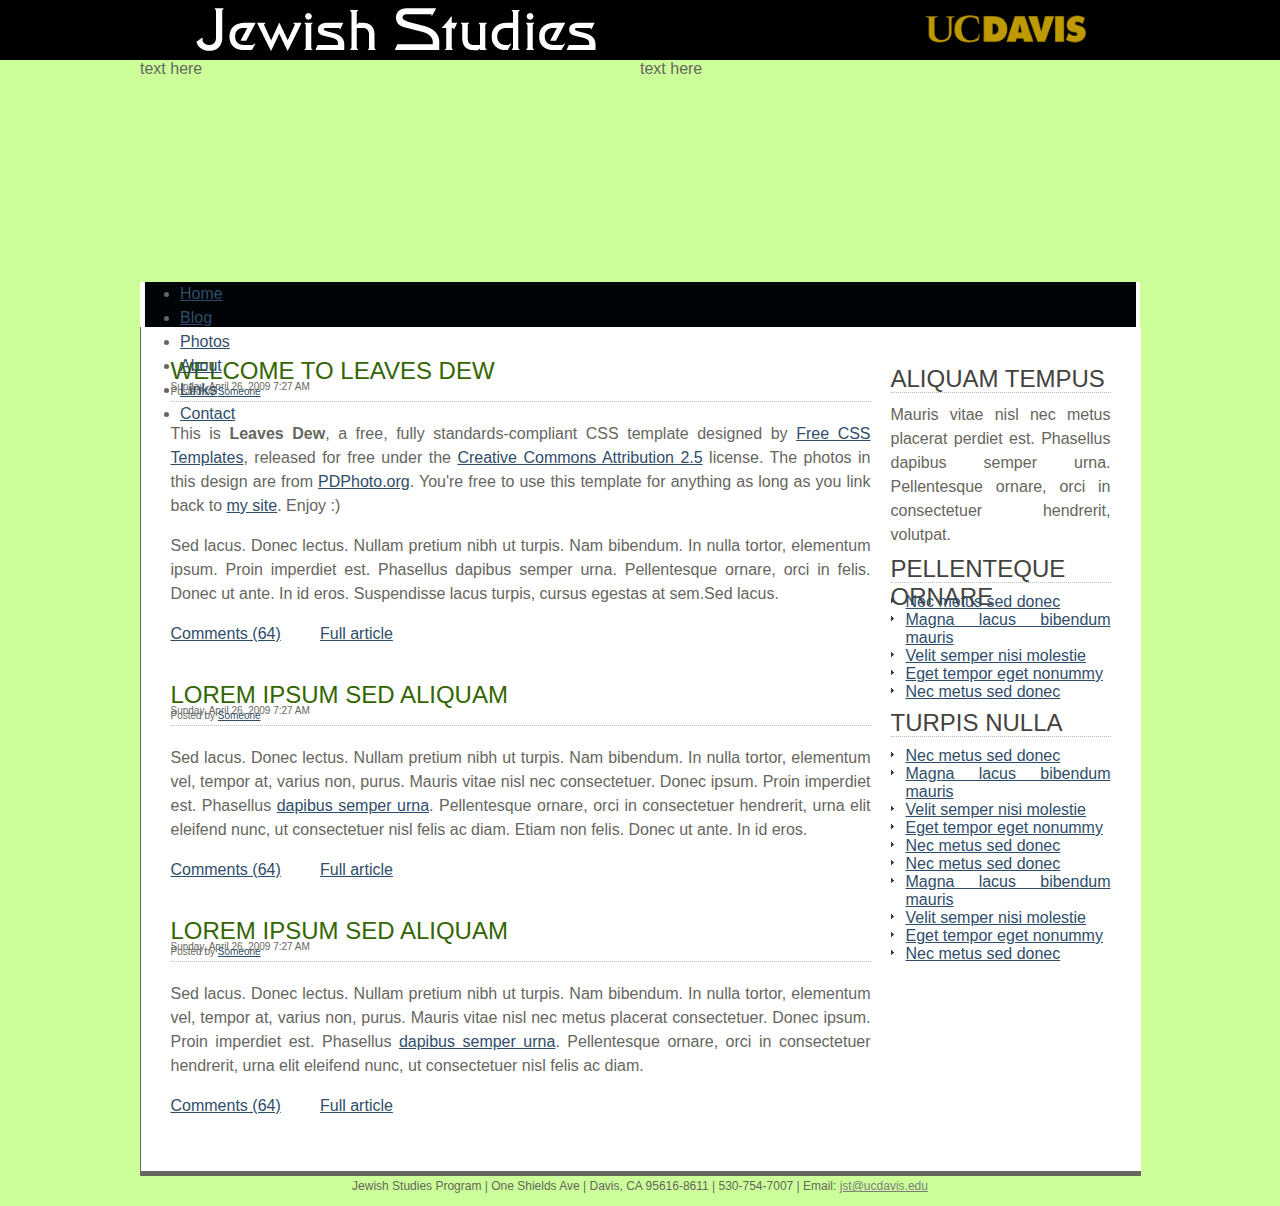
<file: ucdavis/jewishstudies/resources/index.html>
<!DOCTYPE html PUBLIC "-//W3C//DTD XHTML 1.0 Strict//EN" "http://www.w3.org/TR/xhtml1/DTD/xhtml1-strict.dtd">
<!--
Design by Free CSS Templates
http://www.freecsstemplates.org
Released for free under a Creative Commons Attribution 2.5 License

Name       : Leaves Dew
Description: A two-column, fixed-width design for 1024x768 screen resolutions.
Version    : 1.0
Released   : 20090426

-->
<html xmlns="http://www.w3.org/1999/xhtml">
<head>
<meta http-equiv="content-type" content="text/html; charset=utf-8" />
<title>Leaves Dew by Free CSS Templates</title>
<meta name="keywords" content="" />
<meta name="description" content="" />
<link href="style.css" rel="stylesheet" type="text/css" media="screen" />
</head>
<body>

<div id="wrapper">
 	<div class="header-bar-container">
		<div class="header-bar">
			<a href="http://jewishstudies.ucdavis.edu/"><img style="float: left; border: 0pt none;" src="images/title-jewishstudies.png" alt="Jewish Studies"></a>
			<a href="http://www.ucdavis.edu/"><img style="float: right; border: 0pt none;" src="images/title-ucdavis.png" alt="" height="50"></a>
		</div> <!-- header-bar -->
	</div> <!-- header-bar-container -->
  <div id="slides">
	<div class="row">
	   <div id="slides-1">
		 text here 
			</div>
		<div id="slides-2">
			 text here
		 </div>
	   </div>
	</div>  <!--close row -->
				
		
	
		
	<div id="header">
			<div id="menu">
				<ul>
					<li><a href="#">Home</a></li>
					<li class="current_page_item"><a href="#">Blog</a></li>
					<li><a href="#">Photos</a></li>
					<li><a href="#">About</a></li>
					<li><a href="#">Links</a></li>
					<li><a href="#">Contact</a></li>
				</ul>
			</div>
			<!-- end #menu -->

		</div>
	<!-- end #header -->
	<!-- end #header-wrapper -->
	<div id="page">
		<div id="wrapper-content">
			<div class="post">
				<h2 class="title">Welcome to Leaves Dew</h2>
				<p class="meta">Sunday, April 26, 2009 7:27 AM <br />
					<span>Posted by <a href="#">Someone</a></span></p>
				<div class="entry">
					<p>This is <strong>Leaves Dew</strong>, a free, fully standards-compliant CSS template designed by <a href="http://www.freecsstemplates.org/">Free CSS Templates</a>, released for free under the <a href="http://creativecommons.org/licenses/by/2.5/">Creative Commons Attribution 2.5</a> license. The photos in this design are from <a href="http://www.pdphoto.org/">PDPhoto.org</a>. You're free to use this template for anything as long as you link back to <a href="http://www.freecsstemplates.org/">my site</a>. Enjoy :)</p>
					<p>Sed lacus. Donec lectus. Nullam pretium nibh ut turpis. Nam bibendum. In nulla tortor, elementum ipsum. Proin imperdiet est. Phasellus dapibus semper urna. Pellentesque ornare, orci in felis. Donec ut ante. In id eros. Suspendisse lacus turpis, cursus egestas at sem.Sed lacus. </p>
					<p class="links"><a href="#" class="comments">Comments (64)</a> &nbsp;&nbsp;&nbsp; <a href="#" class="permalink">Full article</a></p>
				</div>
			</div>
			<div class="post">
				<h2 class="title">Lorem ipsum sed aliquam</h2>
				<p class="meta">Sunday, April 26, 2009 7:27 AM <br />
					<span>Posted by <a href="#">Someone</a></span></p>
				<div class="entry">
					<p>Sed lacus. Donec lectus. Nullam pretium nibh ut turpis. Nam bibendum. In nulla tortor, elementum vel, tempor at, varius non, purus. Mauris vitae nisl nec   consectetuer. Donec ipsum. Proin imperdiet est. Phasellus <a href="#">dapibus semper urna</a>. Pellentesque ornare, orci in consectetuer hendrerit, urna elit eleifend nunc, ut consectetuer nisl felis ac diam. Etiam non felis. Donec ut ante. In id eros.</p>
					<p class="links"><a href="#" class="comments">Comments (64)</a> &nbsp;&nbsp;&nbsp; <a href="#" class="permalink">Full article</a></p>
				</div>
			</div>
			<div class="post">
				<h2 class="title">Lorem ipsum sed aliquam</h2>
				<p class="meta">Sunday, April 26, 2009 7:27 AM <br />
					<span>Posted by <a href="#">Someone</a></span></p>
				<div class="entry">
					<p>Sed lacus. Donec lectus. Nullam pretium nibh ut turpis. Nam bibendum. In nulla tortor, elementum vel, tempor at, varius non, purus. Mauris vitae nisl nec metus placerat consectetuer. Donec ipsum. Proin imperdiet est. Phasellus <a href="#">dapibus semper urna</a>. Pellentesque ornare, orci in consectetuer hendrerit, urna elit eleifend nunc, ut consectetuer nisl felis ac diam. </p>
					<p class="links"><a href="#" class="comments">Comments (64)</a> &nbsp;&nbsp;&nbsp; <a href="#" class="permalink">Full article</a></p>
				</div>
			</div>
		</div>
		<!-- end #content -->
		<div id="sidebar">
			<ul>
				<li>
					<h2>Aliquam tempus</h2>
					<p>Mauris vitae nisl nec metus placerat perdiet est. Phasellus dapibus semper urna. Pellentesque ornare, orci in consectetuer hendrerit, volutpat.</p>
				</li>
				<li>
					<h2>Pellenteque ornare </h2>
					<ul>
						<li><a href="#"></a><a href="#">Nec metus sed donec</a></li>
						<li><a href="#">Magna lacus bibendum mauris</a></li>
						<li><a href="#">Velit semper nisi molestie</a></li>
						<li><a href="#">Eget tempor eget nonummy</a></li>
						<li><a href="#">Nec metus sed donec</a></li>
					</ul>
				</li>
				<li>
					<h2>Turpis nulla</h2>
					<ul>
						<li><a href="#"></a><a href="#">Nec metus sed donec</a></li>
						<li><a href="#">Magna lacus bibendum mauris</a></li>
						<li><a href="#">Velit semper nisi molestie</a></li>
						<li><a href="#">Eget tempor eget nonummy</a></li>
						<li><a href="#">Nec metus sed donec</a></li>
						<li><a href="#"></a><a href="#">Nec metus sed donec</a></li>
						<li><a href="#">Magna lacus bibendum mauris</a></li>
						<li><a href="#">Velit semper nisi molestie</a></li>
						<li><a href="#">Eget tempor eget nonummy</a></li>
						<li><a href="#">Nec metus sed donec</a></li>
					</ul>
				</li>
			</ul>
		</div>
		<!-- end #sidebar -->
	    <div style="clear: both;">&nbsp;</div>	
	</div>
	<!-- end #page -->
	<div id="footer">
		<p>Jewish Studies Program | One Shields Ave | Davis, CA 95616-8611 | 530-754-7007 | Email: <a href="mailto:jst@ucdavis.edu">jst@ucdavis.edu</a></p>
	</div>
	<!-- end #footer -->
</div>
</body>
</html>
</file>
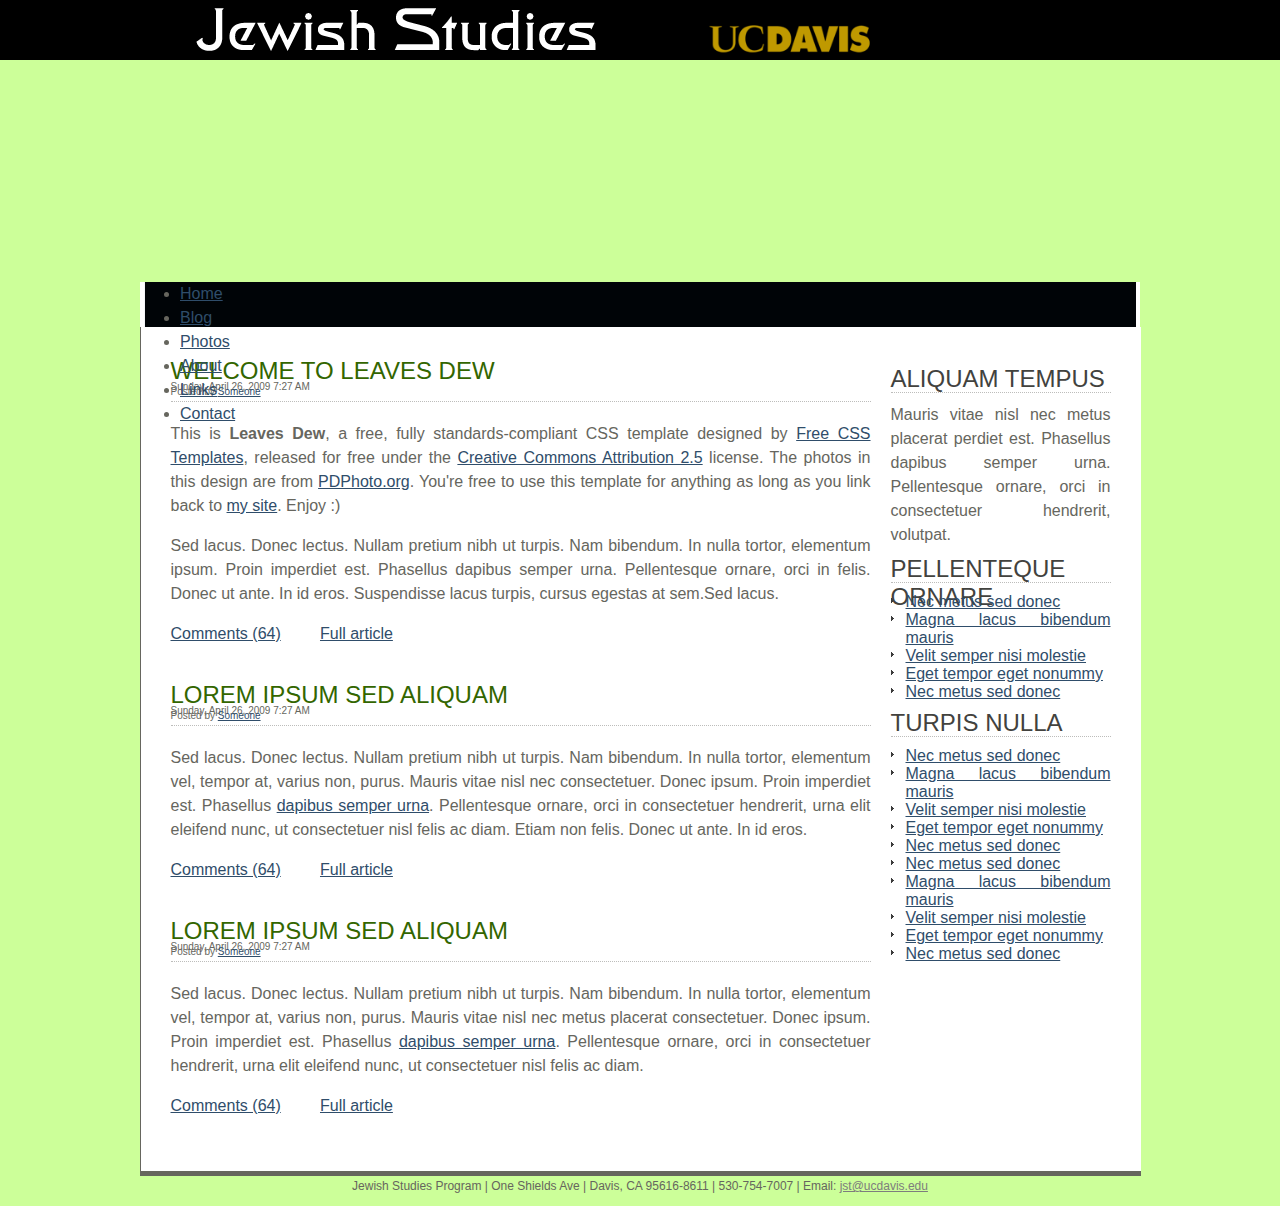
<file: ucdavis/jewishstudies/resources/index2.html>
<!DOCTYPE html PUBLIC "-//W3C//DTD XHTML 1.0 Strict//EN" "http://www.w3.org/TR/xhtml1/DTD/xhtml1-strict.dtd">
<!--
Design by CThielen, adapted by CMcStone
Released for free under a Creative Commons Attribution 2.5 License

Name       : JST
Description: A two-column, fixed-width design for 1024x768 screen resolutions. Adapted for Plone
Version    : 1.0
Released   : 20121005

-->
<html xmlns="http://www.w3.org/1999/xhtml">
<head>
<meta http-equiv="content-type" content="text/html; charset=utf-8" />
<title>JST</title>
<meta name="keywords" content="" />
<meta name="description" content="" />
<link href="style.css" rel="stylesheet" type="text/css" media="screen" />


	

	

	
</head>
<body>

<div id="wrapper">
 	<div class="header-bar-container">
		<div class="header-bar">
			<a href="http://jewishstudies.ucdavis.edu/"><img style="float: left; border: 0pt none;" src="images/title-jewishstudies.png" alt="Jewish Studies"></a>
			<a href="http://www.ucdavis.edu/"><img style="padding-left: 100px; padding-top:10px; border: 0pt none;" src="images/title-ucdavis.png" alt="" height="50"></a>
		</div> <!-- header-bar -->
	</div> <!-- header-bar-container -->
  <div id="slides">
		<div class="row">
	   <div id="slides-1">
		<div="slideContainer1">
		</div>
	   </div>
	   <div id="slides-2">
		<div="slideContainer2">
		</div>
		 
		</div>
	</div> 
</div>  
		
	
		
	<div id="header">
			<div id="menu">
				<ul>
					<li><a href="#">Home</a></li>
					<li class="current_page_item"><a href="#">Blog</a></li>
					<li><a href="#">Photos</a></li>
					<li><a href="#">About</a></li>
					<li><a href="#">Links</a></li>
					<li><a href="#">Contact</a></li>
				</ul>
			</div>
			<!-- end #menu -->

		</div>
	<!-- end #header -->
	<!-- end #header-wrapper -->
	<div id="page">
		<div id="wrapper-content">
			<div class="post">
				<h2 class="title">Welcome to Leaves Dew</h2>
				<p class="meta">Sunday, April 26, 2009 7:27 AM <br />
					<span>Posted by <a href="#">Someone</a></span></p>
				<div class="entry">
					<p>This is <strong>Leaves Dew</strong>, a free, fully standards-compliant CSS template designed by <a href="http://www.freecsstemplates.org/">Free CSS Templates</a>, released for free under the <a href="http://creativecommons.org/licenses/by/2.5/">Creative Commons Attribution 2.5</a> license. The photos in this design are from <a href="http://www.pdphoto.org/">PDPhoto.org</a>. You're free to use this template for anything as long as you link back to <a href="http://www.freecsstemplates.org/">my site</a>. Enjoy :)</p>
					<p>Sed lacus. Donec lectus. Nullam pretium nibh ut turpis. Nam bibendum. In nulla tortor, elementum ipsum. Proin imperdiet est. Phasellus dapibus semper urna. Pellentesque ornare, orci in felis. Donec ut ante. In id eros. Suspendisse lacus turpis, cursus egestas at sem.Sed lacus. </p>
					<p class="links"><a href="#" class="comments">Comments (64)</a> &nbsp;&nbsp;&nbsp; <a href="#" class="permalink">Full article</a></p>
				</div>
			</div>
			<div class="post">
				<h2 class="title">Lorem ipsum sed aliquam</h2>
				<p class="meta">Sunday, April 26, 2009 7:27 AM <br />
					<span>Posted by <a href="#">Someone</a></span></p>
				<div class="entry">
					<p>Sed lacus. Donec lectus. Nullam pretium nibh ut turpis. Nam bibendum. In nulla tortor, elementum vel, tempor at, varius non, purus. Mauris vitae nisl nec   consectetuer. Donec ipsum. Proin imperdiet est. Phasellus <a href="#">dapibus semper urna</a>. Pellentesque ornare, orci in consectetuer hendrerit, urna elit eleifend nunc, ut consectetuer nisl felis ac diam. Etiam non felis. Donec ut ante. In id eros.</p>
					<p class="links"><a href="#" class="comments">Comments (64)</a> &nbsp;&nbsp;&nbsp; <a href="#" class="permalink">Full article</a></p>
				</div>
			</div>
			<div class="post">
				<h2 class="title">Lorem ipsum sed aliquam</h2>
				<p class="meta">Sunday, April 26, 2009 7:27 AM <br />
					<span>Posted by <a href="#">Someone</a></span></p>
				<div class="entry">
					<p>Sed lacus. Donec lectus. Nullam pretium nibh ut turpis. Nam bibendum. In nulla tortor, elementum vel, tempor at, varius non, purus. Mauris vitae nisl nec metus placerat consectetuer. Donec ipsum. Proin imperdiet est. Phasellus <a href="#">dapibus semper urna</a>. Pellentesque ornare, orci in consectetuer hendrerit, urna elit eleifend nunc, ut consectetuer nisl felis ac diam. </p>
					<p class="links"><a href="#" class="comments">Comments (64)</a> &nbsp;&nbsp;&nbsp; <a href="#" class="permalink">Full article</a></p>
				</div>
			</div>
		</div>
		<!-- end #content -->
		<div id="sidebar">
			<ul>
				<li>
					<h2>Aliquam tempus</h2>
					<p>Mauris vitae nisl nec metus placerat perdiet est. Phasellus dapibus semper urna. Pellentesque ornare, orci in consectetuer hendrerit, volutpat.</p>
				</li>
				<li>
					<h2>Pellenteque ornare </h2>
					<ul>
						<li><a href="#"></a><a href="#">Nec metus sed donec</a></li>
						<li><a href="#">Magna lacus bibendum mauris</a></li>
						<li><a href="#">Velit semper nisi molestie</a></li>
						<li><a href="#">Eget tempor eget nonummy</a></li>
						<li><a href="#">Nec metus sed donec</a></li>
					</ul>
				</li>
				<li>
					<h2>Turpis nulla</h2>
					<ul>
						<li><a href="#"></a><a href="#">Nec metus sed donec</a></li>
						<li><a href="#">Magna lacus bibendum mauris</a></li>
						<li><a href="#">Velit semper nisi molestie</a></li>
						<li><a href="#">Eget tempor eget nonummy</a></li>
						<li><a href="#">Nec metus sed donec</a></li>
						<li><a href="#"></a><a href="#">Nec metus sed donec</a></li>
						<li><a href="#">Magna lacus bibendum mauris</a></li>
						<li><a href="#">Velit semper nisi molestie</a></li>
						<li><a href="#">Eget tempor eget nonummy</a></li>
						<li><a href="#">Nec metus sed donec</a></li>
					</ul>
				</li>
			</ul>
		</div>
		<!-- end #sidebar -->
	    <div style="clear: both;">&nbsp;</div>	
	</div>
	<!-- end #page -->
	<div id="footer">
		<p>Jewish Studies Program | One Shields Ave | Davis, CA 95616-8611 | 530-754-7007 | Email: <a href="mailto:jst@ucdavis.edu">jst@ucdavis.edu</a></p>
	</div>
	<!-- end #footer -->
</div>
</body>
</html>
</file>
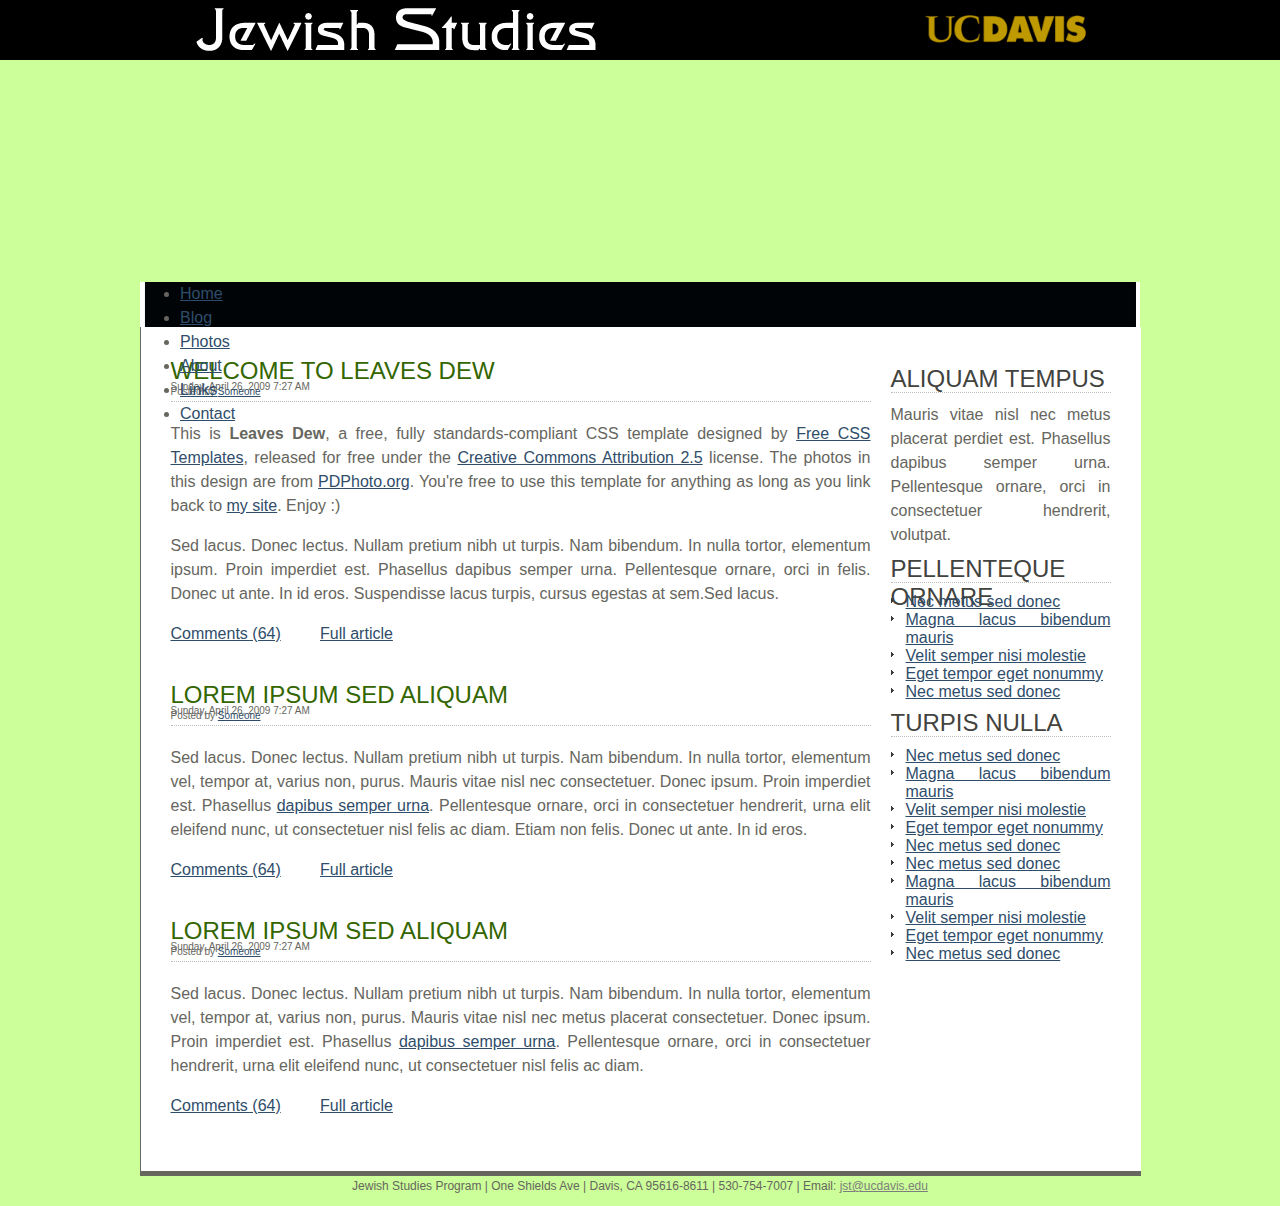
<file: ucdavis/jewishstudies/resources/index3.html>
<!DOCTYPE html PUBLIC "-//W3C//DTD XHTML 1.0 Strict//EN" "http://www.w3.org/TR/xhtml1/DTD/xhtml1-strict.dtd">
<!--
Design by Free CSS Templates
http://www.freecsstemplates.org
Released for free under a Creative Commons Attribution 2.5 License

Name       : Leaves Dew
Description: A two-column, fixed-width design for 1024x768 screen resolutions.
Version    : 1.0
Released   : 20090426

-->
<html xmlns="http://www.w3.org/1999/xhtml">
<head>
<meta http-equiv="content-type" content="text/html; charset=utf-8" />
<title>Leaves Dew by Free CSS Templates</title>
<meta name="keywords" content="" />
<meta name="description" content="" />
<link href="style.css" rel="stylesheet" type="text/css" media="screen" />

<meta charset='UTF-8'>
 
	
</head>
<body>

<div id="wrapper">
 	<div class="header-bar-container">
		<div class="header-bar">
			<a href="http://jewishstudies.ucdavis.edu/"><img style="float: left; border: 0pt none;" src="images/title-jewishstudies.png" alt="Jewish Studies"></a>
			<a href="http://www.ucdavis.edu/"><img style="float: right; border: 0pt none;" src="images/title-ucdavis.png" alt="" height="50"></a>
		</div> <!-- header-bar -->
	</div> <!-- header-bar-container -->
  <div id="slides">
	<div class="row">
	   <div id="slides-1">
		<div="slideContainer1">
		</div>
	   </div>
	   <div id="slides-2">
		<div="slideContainer2">
		</div>
		 
		</div>
	</div>
</div>  
		
	
		
	<div id="header">
			<div id="menu">
				<ul>
					<li><a href="#">Home</a></li>
					<li class="current_page_item"><a href="#">Blog</a></li>
					<li><a href="#">Photos</a></li>
					<li><a href="#">About</a></li>
					<li><a href="#">Links</a></li>
					<li><a href="#">Contact</a></li>
				</ul>
			</div>
			<!-- end #menu -->

		</div>
	<!-- end #header -->
	<!-- end #header-wrapper -->
	<div id="page">
		<div id="wrapper-content">
			<div class="post">
				<h2 class="title">Welcome to Leaves Dew</h2>
				<p class="meta">Sunday, April 26, 2009 7:27 AM <br />
					<span>Posted by <a href="#">Someone</a></span></p>
				<div class="entry">
					<p>This is <strong>Leaves Dew</strong>, a free, fully standards-compliant CSS template designed by <a href="http://www.freecsstemplates.org/">Free CSS Templates</a>, released for free under the <a href="http://creativecommons.org/licenses/by/2.5/">Creative Commons Attribution 2.5</a> license. The photos in this design are from <a href="http://www.pdphoto.org/">PDPhoto.org</a>. You're free to use this template for anything as long as you link back to <a href="http://www.freecsstemplates.org/">my site</a>. Enjoy :)</p>
					<p>Sed lacus. Donec lectus. Nullam pretium nibh ut turpis. Nam bibendum. In nulla tortor, elementum ipsum. Proin imperdiet est. Phasellus dapibus semper urna. Pellentesque ornare, orci in felis. Donec ut ante. In id eros. Suspendisse lacus turpis, cursus egestas at sem.Sed lacus. </p>
					<p class="links"><a href="#" class="comments">Comments (64)</a> &nbsp;&nbsp;&nbsp; <a href="#" class="permalink">Full article</a></p>
				</div>
			</div>
			<div class="post">
				<h2 class="title">Lorem ipsum sed aliquam</h2>
				<p class="meta">Sunday, April 26, 2009 7:27 AM <br />
					<span>Posted by <a href="#">Someone</a></span></p>
				<div class="entry">
					<p>Sed lacus. Donec lectus. Nullam pretium nibh ut turpis. Nam bibendum. In nulla tortor, elementum vel, tempor at, varius non, purus. Mauris vitae nisl nec   consectetuer. Donec ipsum. Proin imperdiet est. Phasellus <a href="#">dapibus semper urna</a>. Pellentesque ornare, orci in consectetuer hendrerit, urna elit eleifend nunc, ut consectetuer nisl felis ac diam. Etiam non felis. Donec ut ante. In id eros.</p>
					<p class="links"><a href="#" class="comments">Comments (64)</a> &nbsp;&nbsp;&nbsp; <a href="#" class="permalink">Full article</a></p>
				</div>
			</div>
			<div class="post">
				<h2 class="title">Lorem ipsum sed aliquam</h2>
				<p class="meta">Sunday, April 26, 2009 7:27 AM <br />
					<span>Posted by <a href="#">Someone</a></span></p>
				<div class="entry">
					<p>Sed lacus. Donec lectus. Nullam pretium nibh ut turpis. Nam bibendum. In nulla tortor, elementum vel, tempor at, varius non, purus. Mauris vitae nisl nec metus placerat consectetuer. Donec ipsum. Proin imperdiet est. Phasellus <a href="#">dapibus semper urna</a>. Pellentesque ornare, orci in consectetuer hendrerit, urna elit eleifend nunc, ut consectetuer nisl felis ac diam. </p>
					<p class="links"><a href="#" class="comments">Comments (64)</a> &nbsp;&nbsp;&nbsp; <a href="#" class="permalink">Full article</a></p>
				</div>
			</div>
		</div>
		<!-- end #content -->
		<div id="sidebar">
			<ul>
				<li>
					<h2>Aliquam tempus</h2>
					<p>Mauris vitae nisl nec metus placerat perdiet est. Phasellus dapibus semper urna. Pellentesque ornare, orci in consectetuer hendrerit, volutpat.</p>
				</li>
				<li>
					<h2>Pellenteque ornare </h2>
					<ul>
						<li><a href="#"></a><a href="#">Nec metus sed donec</a></li>
						<li><a href="#">Magna lacus bibendum mauris</a></li>
						<li><a href="#">Velit semper nisi molestie</a></li>
						<li><a href="#">Eget tempor eget nonummy</a></li>
						<li><a href="#">Nec metus sed donec</a></li>
					</ul>
				</li>
				<li>
					<h2>Turpis nulla</h2>
					<ul>
						<li><a href="#"></a><a href="#">Nec metus sed donec</a></li>
						<li><a href="#">Magna lacus bibendum mauris</a></li>
						<li><a href="#">Velit semper nisi molestie</a></li>
						<li><a href="#">Eget tempor eget nonummy</a></li>
						<li><a href="#">Nec metus sed donec</a></li>
						<li><a href="#"></a><a href="#">Nec metus sed donec</a></li>
						<li><a href="#">Magna lacus bibendum mauris</a></li>
						<li><a href="#">Velit semper nisi molestie</a></li>
						<li><a href="#">Eget tempor eget nonummy</a></li>
						<li><a href="#">Nec metus sed donec</a></li>
					</ul>
				</li>
			</ul>
		</div>
		<!-- end #sidebar -->
	    <div style="clear: both;">&nbsp;</div>	
	</div>
	<!-- end #page -->
	<div id="footer">
		<p>Jewish Studies Program | One Shields Ave | Davis, CA 95616-8611 | 530-754-7007 | Email: <a href="mailto:jst@ucdavis.edu">jst@ucdavis.edu</a></p>
	</div>
	<!-- end #footer -->
</div>
</body>
</html>
</file>
<file: ucdavis/jewishstudies/resources/style.css>
/*
Design by Chris Thielen, ucdavis
Released for free under a Creative Commons Attribution 2.5 License
*/
.header-bar-container {
	width:100%;
	background:rgb(0,0,0);
	}

.header-bar {
	margin:0px auto;
	height:60px;
	background:rgb(0,0,0);
	width:900px;
	margin-top:0px;
	margin-bottom:0px;
	font-size:1.0em;
	z-index:5;
	}

#slides 	{
	margin:0px auto;
	height: 222px;
	width:1000px;
	margin-top:0px;
	margin-bottom:0px;
	font-size:1.0em;
}
#slides-1 {
	float: left;
	width:500px;
	height:222px;
}
#slides-2 {
	margin-left: 500px;
	height:222px;
}

ul.slideshow {
	list-style: none;
	width: 500px;
	overflow: visible;
	position: relative;
	margin-top: -22px;
	margin-left: -11px;
	z-index: 50;

}
.slideshow-caption {
    width:0%;
    height:0px;
    position:absolute;
    bottom:0;
    left:0; 
    background: transparent;
    z-index:-50;
    opacity: .6;
}

.slideshow-caption .slideshow-caption-container {
    padding:5px 10px;       
    z-index:-50;
}

.slideshow-caption h3 {
    margin:0;
    padding:0;  
    text-transform: capitalize;
    z-index: -50;
}

.slideshow-caption p {
    margin:5px 0 0 0;
    padding:0;
    z-index: -50;
}

.slideshow-caption-container span {
    float: right;
    padding-bottom: 5px;
    text-decoration: underline;
    z-index: -50;
}

.slideshow-caption-container h3 {
    color: white;
    z-index: -50;
}

a.read-more {
    float: right;
    color: white !important;
    font-weight: bold;
    z-index: -50;
}


#logo a#portal-logo {
    margin-top: 157px;
}

#portal-personaltools a{
	color:white !important;
}
#portal-searchbox {
    margin: 2px 6px 0 0;
}

/* shades of gray */
#content a:link,
dl.portlet a:link{
    color: #2F4D6A;
}
#content a:visited,
dl.portlet a:visited,
a:link,
a:visited{
    color: #2F4D6A;
}
#content a:hover, dl.portlet a:hover {
    color: #667DA3 !important;
}


#portal-siteactions li a:hover {
    color: #000000;
}

/* Dark grey bg, white color*/
dl.portlet dt,
div.portletAssignments div.portletHeader,
div.managePortletsLink,
a.managePortletsFallback{
	background-color:#336600;
	color: #FFF;
}
dl.portlet dt a:link, dl.portlet dt a:visited, dl.portlet dt a:hover {
color: white;
}

div.managePortletsLink a{
    color: #FFF;
}

#content fieldset {
    border-color: #4C6794;
}

.searchSection label{ color: #FFF; }
.searchSection label:hover { color: #AAA; }

/*****************************************************/
.banner {width:1000px; :"trebuchet ms",arial,sans-serif; padding:0px;margin:0px;}
.banner-middle {width:1000px; height:200px; background-color:FFFFFF; bckground:rgb(230,230,230) url(img/bg_head_midle.jpg); overflow:visible !important /*Firefox*/; overflow:hidden /*IE6*/;}
.banner-bottom {width:1000px; height:40px; bckground:rgb(255,255,255) url(img/bg_head_breadcrumbs.jpg) repeat-y;}
.banner-breadcrumbs {clear:both; width:1000px; padding:1.0em 0 1.5em 0; background:rgb(255,255,255) url(img/bg_head_breadcrumbs.jpg) repeat-y;}


body {
	margin: 0;
	padding: 0;
	background-color:#CCFF99;
	font-family: verdana,arial,sans-serif;
	font-size: 16px;
	color: #66665E;
}

h1, h2, h3 {
	margin: 0;
	text-transform: uppercase;
	font-weight: normal;
	color: #360;
}

/*h1 { font-size: 44px; }

h2 { font-size: 18px; }

h3 { }
*/
p, ul, ol {
	margin-top: 0;
	line-height: 150%;
	text-align: justify;
}

ul, ol { }

blockquote { }

a { color: #000000; }

a:hover { text-decoration: none; }

a img {
	border: none;
}

img.left {
	float: left;
	margin: 7px 30px 0 0;
}

img.right {
	float: right;
	margin: 7px 0 0 30px;
}

hr { display: none; }

.list1 {
}

.list1 li {
	float: left;
	line-height: normal;
}

.list1 li img {
	margin: 0 30px 30px 0;
}

.list1 li.alt img {
	margin-right: 0;
}

#wrapper {
}

/* Header */

#header-wrapper {
}

#header {
	width: 1000px;
	height: 45px;
	margin: 0 auto;
	background: url(images/img03.jpg) no-repeat left top;
}

/* Portal Global-nav*/
#portal-globalnav {
clear: both;
font-size: 80%;
background: #000000;
margin: 0 0 0 0;
color: white;
}
#portal-globalnav li a {
display: inline-block;
padding: 0.5em 2em 1em 1em;
background: #000000;
min-width: 6em;
white-space: normal;
border-right: 0.1em solid white;
color: white;
}

#portal-globalnav li.selected a {
background-color: #336600;
color: white;
}
#portal-globalnav .selected a, #portal-globalnav a:hover {
background: #336600;
color: white;
}
/* for drop down menus */
#portal-globalnav:hover li:hover > a {
  background-color:#336600;
  color: white;
  }
portal-globalnav:hover li:hover ul > a {
  background-color:#336600;
  color: white;
  }
#portal-globalnav ul li a {
  background-color:#000000;
  border-top:1px solid #fff;
  height:auto;
  padding:0.5em 1.5em 0.5em 1em;
  vertical-align:top;
  width:12em;
  }
#portal-globalnav li.selected ul li a {
  background-color:#336600;
  color: white;
  }
#portal-globalnav ul li a.hasChildrens {
  background-image:url(++resource++quintagroup.dropdownmenu.images/ddm-pointer.gif);
  background-position:100% 50%;
  background-repeat:no-repeat;
  background-color:#000000;
  }
#portal-globalnav ul li a.hasChildrens:hover {
  background-image:url(++resource++quintagroup.dropdownmenu.images/ddm-pointer.gif);
  background-position:100% 50%;
  background-repeat:no-repeat;
  background-color:#336600;
  }

#portal-personaltools {
float: right;
background: #A7A6A2;
position: relative;
z-index: 3;
top: 0;
right: 0;
padding: 0.25em 0.5em;
font-size: 80%;
border-bottom-right-radius: 0.5em;
border-bottom-left-radius: 0.5em;
-webkit-border-bottom-right-radius: 0.5em;
-webkit-border-bottom-left-radius: 0.5em;
-moz-border-radius-bottomleft: 0.5em;
-moz-border-radius-bottomright: 0.5em;
}
#portal-personaltools dd {
    background: #A7A6A2;
    padding-bottom: 0.5em;
}
#portal-personaltools dd a {
    line-height: 2em;
    padding: 0 0.75em;
}
#portal-personaltools dd a:hover {
    background: #336600;
    color: White;
}

/* Menu *

#menu {
	float: left;
	width: 1000px;
	height: 40px;
	background-color: #000000;
}

#menu ul {
	margin: 0;
	padding: 0px 0px 0px 5px;
	list-style: none;
	line-height: normal;
}

#menu li {
	display: block;
	float: left;
	background: url(images/img04.gif) no-repeat left 20px;
}

#menu a {
	display: block;
	float: left;
	margin-right: 3px;
	padding: 15px 20px;
	text-decoration: none;
	text-transform: uppercase;
	font-size: 12px;
	color: #FFFFFF;
}

#menu a:hover { text-decoration: underline; }

#menu .selected a {
	height: 10px;
	background: #666666;
	color: #FFFFFF;
}
/

/* Search *
#search {
	float: right;
	width: 305px;
	height: 50px;
}

#search form {
	float: right;
	margin: 0;
	padding: 15px 20px 0 0;
}

#search fieldset {
	margin: 0;
	padding: 0;
	border: none;
}

#search input {
	float: left;
	font: 12px Georgia, "Times New Roman", Times, serif;
	border: 1px solid #66665E;
}

#search-text {
	width: 135px;
	height: 18px;
	padding: 3px 0 0 5px;
	background: #ECF9E4;
	color: #658453;
}

#search-submit {
	height: 21px;
	margin-left: 12px;
	color: #39561D;
}
*/
/* Page */

#page {
	width: 940px;
	margin: 0 auto;
	padding: 30px 30px 0px 30px;
	background: #FFFFFF;
	border-left: 1px #66665E solid;
	border-bottom: 5px #66665E solid;
}

	/** LOGO */

#logo {
	width: 1000px;
	height: 300px;
	margin: 0 auto;
	padding-left: 0;
	background: url(images/img02.jpg) no-repeat left top;
}

#logo h1, #logo p {
	margin: 0px;
	line-height: normal;
	font-weight: normal;
	color: #FFFFFF;
}

#logo p {
	padding-left: 3px;
	padding-top: 6px;
	text-transform: uppercase;
	font-size: 10px;
}

#logo h1 {
	padding: 155px 0px 0px 25px;
	font-size: 34px;
}

#logo a {
	text-decoration: none;
	color: #FFFFFF;
}

/* Content */

#wrapper-content{
	float: left;
	width: 700px;
}

/* Post */

.post {
	margin-bottom: 25px;
}

.post .title {
	height: 30px;
	color: #360;
}

.post .date {
}

.post .meta {
	margin-top: -10px;
	padding: 2px 30px 2px 0px;
	border-bottom: 1px #BDBDBB dotted;
	font-family: Arial, Helvetica, sans-serif;
	font-weight: normal;
	font-size: 10px;
	color: #66665E;
}

.post .meta span {
	display: block;
	margin-top: -10px;
}

.post .meta a { }

.post .entry {
	padding: 10px 0;
}

.post .links {
	margin: 0 250px 0 0;
	padding: 0 0 0 0px;
}

.post .links .comments {
}

.post .links .permalink {
	padding-left: 17px;
}

/* Sidebar */

#sidebar {
	float: right;
	width: 220px;
}

#sidebar ul {
	margin: 0;
	padding: 0;
	list-style: none;
	line-height: normal;
}

/*#sidebar li {
	margin-bottom: 30px;
	padding: 0 0 10px 0px;
}*/

#sidebar li ul {
}

#sidebar li li {
	margin: 0;
	padding-left: 15px;
	background: url(images/img05.jpg) no-repeat left 5px;
}

#sidebar p {
	margin: 0;
}

#sidebar h2 {
	height: 25px;
	margin: 0 0 10px 0px;
	padding: 8px 0 2px 0px;
	border-bottom: 1px #BDBDBB dotted;
	color: #42423E;
}


#sidebar p {
	line-height: 150%;
}

/* Calendar */

#calendar {
}

#calendar caption {
	padding-bottom: 5px;
	font-weight: bold;
}

#calendar table {
	width: 100%;
	border-collapse: collapse;
	border-bottom: 1px solid #24130F;
	border-left: 1px solid #24130F;
	border-right: 1px solid #24130F;
}

#calendar thead th {
	padding: 5px 0;
	text-align: center;
	border-top: 1px solid #24130F;
	border-left: 1px solid #24130F;
	background: #24130F;
}

#calendar tbody td {
	padding: 5px 0;
	text-align: center;
	border-top: 1px solid #24130F;
	border-left: 1px solid #24130F;
	border-bottom: 1px solid #24130F;
}

#calendar tfoot td {
	padding: 5px;
	border-left: 1px solid #24130F;
	border-bottom: 1px solid #24130F;
}

#calendar tfoot #next {
	border-top: 1px solid #24130F;
	text-align: right;
}

#calendar tfoot #prev {
	border-top: 1px solid #24130F;
}

#calendar .pad {
	border-bottom: 1px solid #24130F;
}

#calendar #today {
	background: #24130F;
}

/* Footer */
#footer {
	width: 1000px;
	margin: 0 auto;
	padding: 0;
	height: 30px;
}


#portal-footer{
	background: #CCCCCC;

}

#footer p {
	margin: 0;
	padding: 3px 0;
	text-align: center;
	font-color: rgb(125,125,125);
	line-height: normal;
	font-size: 12px;

}

#footer a {text-decoration:underline; color:rgb(125,125,125);}
#footer a:hover {text-decoration:none; color:rgb(0,0,0);}
#footer a:visited {color:rgb(0,0,0);}
</file>
